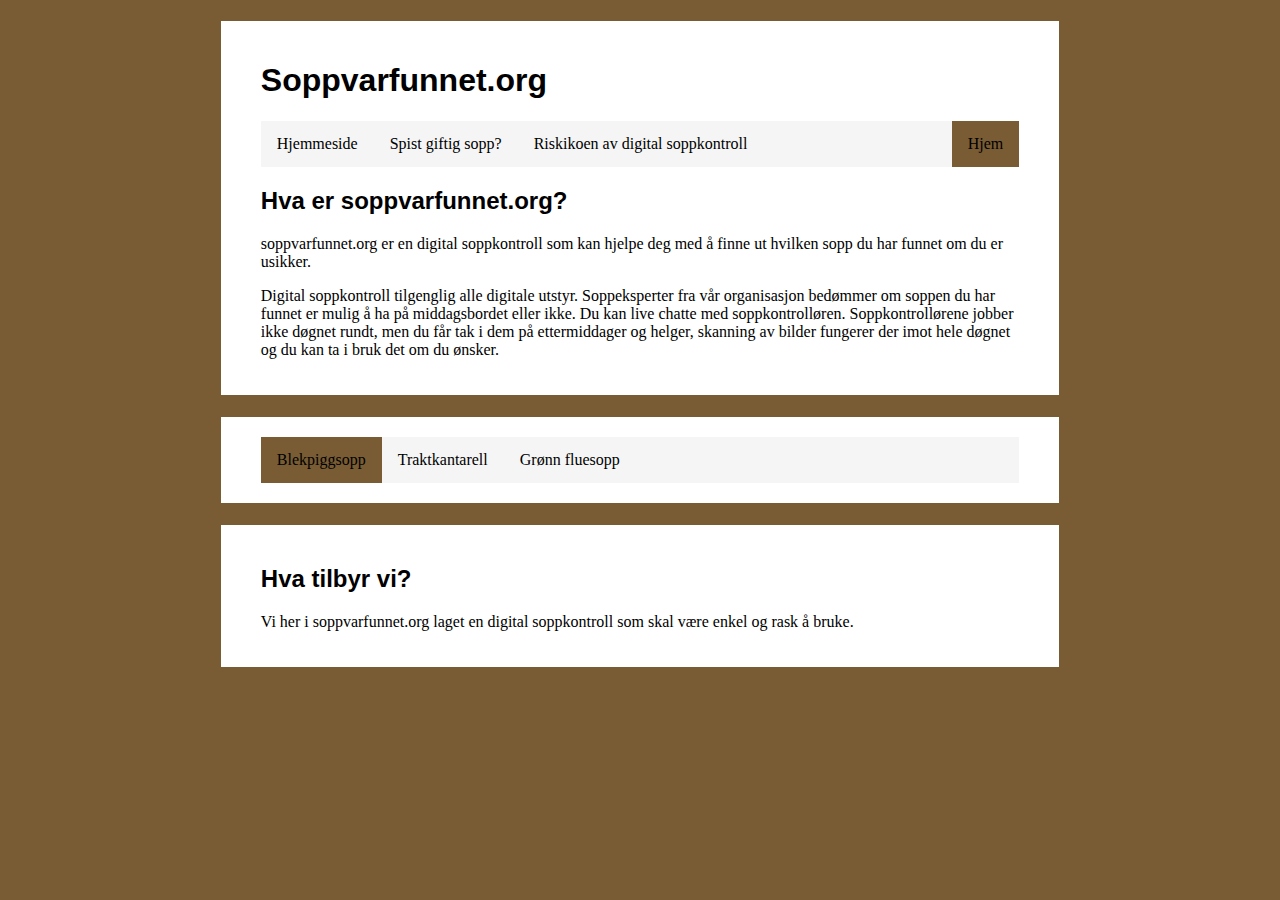
<file: Soppoppgave/index.html>
<!DOCTYPE html>
<html lang="en">
<head>
    <meta charset="UTF-8">
    <title>Soppwasfound</title>
</head>
<body>
<div id="hoved">
    <link rel="stylesheet" href="./CSS/gifitigsopp.css">
    <h1> Soppvarfunnet.org </h1>

    <ul>
        <link rel="stylesheet" href="./CSS/navigasjon.css">
        <li><a href="index.html">Hjemmeside</a></li>
        <li><a href="extern.giftigsopp.html">Spist giftig sopp?</a></li>
        <li><a href="soppkontroll.html">Riskikoen av digital soppkontroll</a></li>
        <li style="float:right"><a class="active" href="index.html">Hjem</a></li>
    </ul>
    <h2> Hva er soppvarfunnet.org? </h2>
    <p> soppvarfunnet.org er en digital soppkontroll som kan hjelpe deg med å finne ut hvilken sopp du har funnet
    om du er usikker.</p>
    <p> Digital soppkontroll tilgenglig alle digitale utstyr.
        Soppeksperter fra vår organisasjon bedømmer om soppen du har funnet er mulig
        å ha på middagsbordet eller ikke.
        Du kan live chatte med soppkontrolløren.
        Soppkontrollørene jobber ikke døgnet rundt, men du får tak i dem på ettermiddager og helger,
        skanning av bilder fungerer der imot hele døgnet og du kan
        ta i bruk det om du ønsker.</p>

</div>
<div>
    <ul>
        <li><a class="active" href="./soppene/blekpiggsopp.html">Blekpiggsopp</a></li>
        <li><a href="./soppene/traktkantarell.html">Traktkantarell</a></li>
        <li><a href="./soppene/grønnfluesopp.html">Grønn fluesopp</a></li>
    </ul>

</div>
<div>
    <h2> Hva tilbyr vi? </h2>
    <p> Vi her i soppvarfunnet.org laget en digital soppkontroll som skal være enkel og rask å bruke.</p>
    <p></p>
</div>
</body>
</html>
</file>
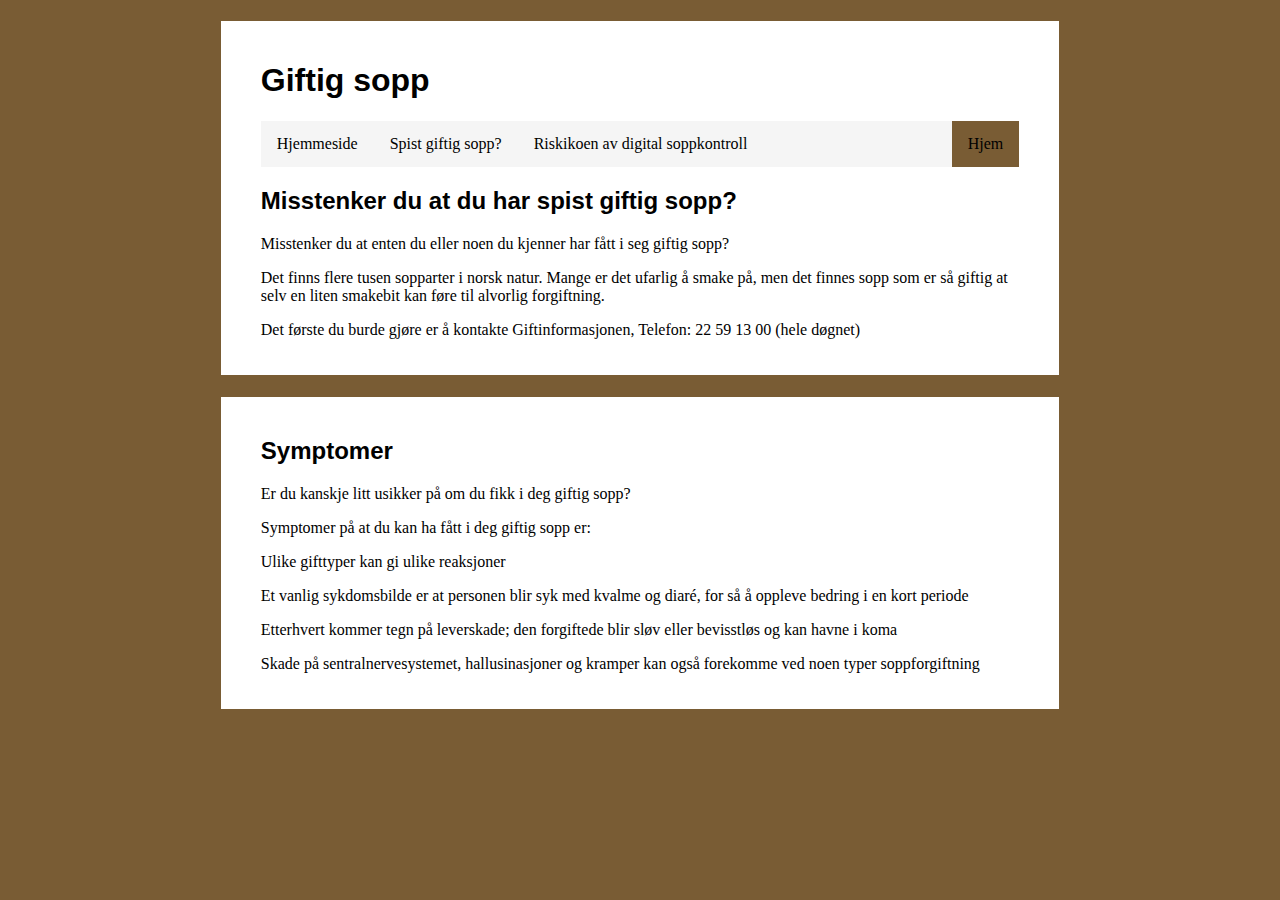
<file: Soppoppgave/extern.giftigsopp.html>
<!DOCTYPE html>
<html lang="en">
<head>
    <meta charset="UTF-8">
    <title> Giftig Sopp? </title>
</head>
<body>
<div>
    <h1> Giftig sopp </h1>
    <link rel="stylesheet" href="./CSS/navigasjon.css">
    <ul>
        <link rel="stylesheet" href="./CSS/navigasjon.css">
        <li><a href="index.html">Hjemmeside</a></li>
        <li><a href="extern.giftigsopp.html">Spist giftig sopp?</a></li>
        <li><a href="soppkontroll.html">Riskikoen av digital soppkontroll</a></li>
        <li style="float:right"><a class="active" href="index.html">Hjem</a></li>
    </ul>
    <h2> Misstenker du at du har spist giftig sopp? </h2>
    <p> Misstenker du at enten du eller noen du kjenner har fått i seg giftig sopp?</p>
    <p>Det finns flere tusen sopparter i norsk natur. Mange er det ufarlig å smake på,
        men det finnes sopp som er så giftig at selv en liten smakebit kan føre til alvorlig forgiftning.</p>
    <p> Det første du burde gjøre er å kontakte Giftinformasjonen, Telefon: 22 59 13 00 (hele døgnet) </p>
</div>

<div>
    <h2> Symptomer </h2>
    <p> Er du kanskje litt usikker på om du fikk i deg giftig sopp?</p>
    <p> Symptomer på at du kan ha fått i deg giftig sopp er:</p>
    <p> Ulike gifttyper kan gi ulike reaksjoner
    <p> Et vanlig sykdomsbilde er at personen blir syk med kvalme og diaré,
    for så å oppleve bedring i en kort periode</p>
    <p> Etterhvert kommer tegn på leverskade; den forgiftede blir sløv eller bevisstløs
    og kan havne i koma</p>
    <p> Skade på sentralnervesystemet, hallusinasjoner og kramper kan også
    forekomme ved noen typer soppforgiftning</p>
</div>
<link rel="stylesheet" href="./CSS/gifitigsopp.css">
</body>
</html>
</file>
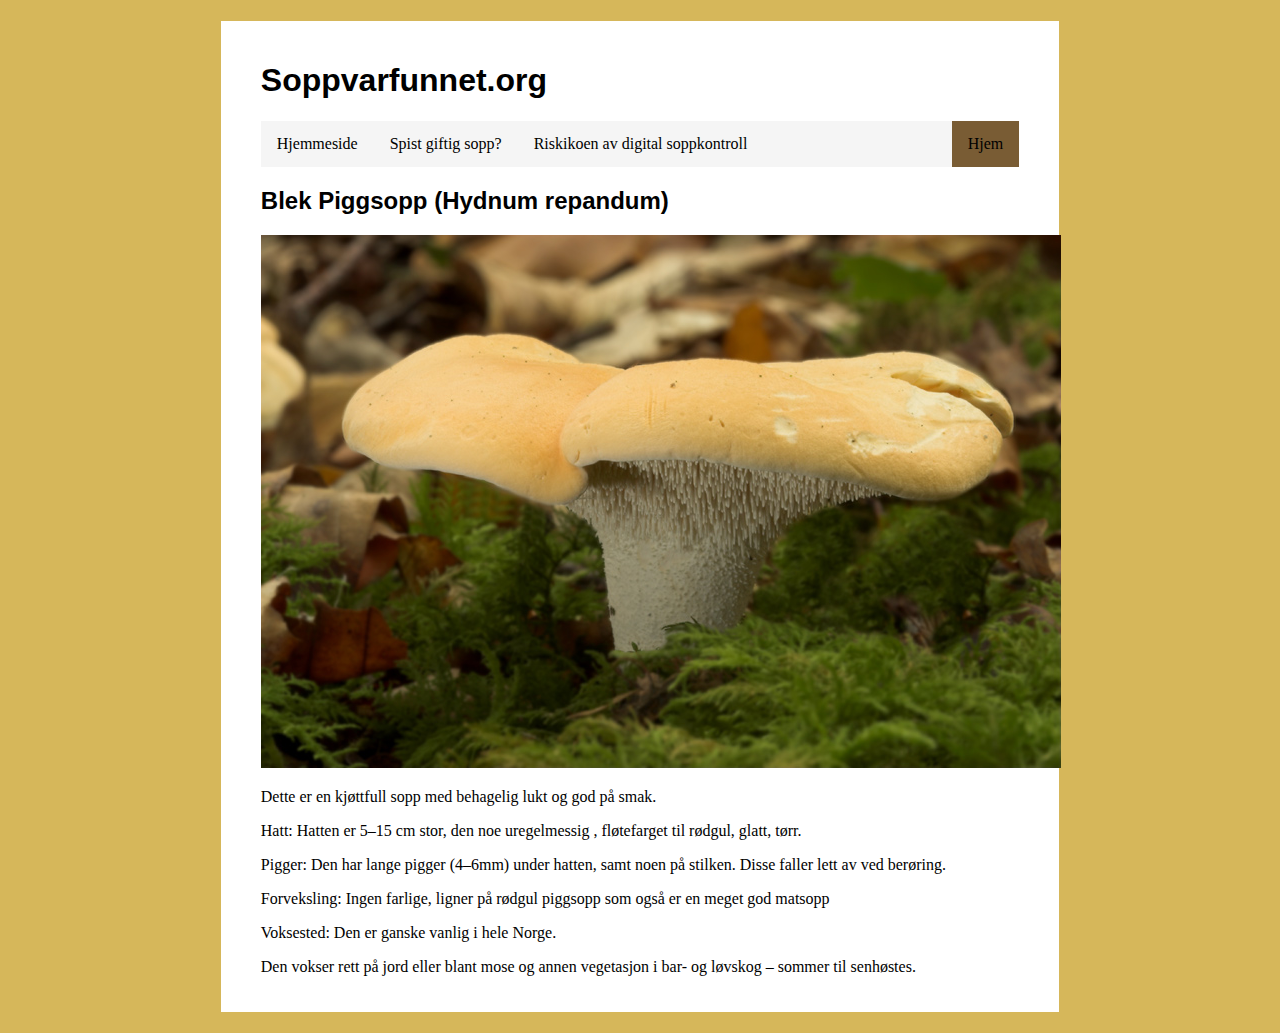
<file: Soppoppgave/soppene/blekpiggsopp.html>
<!DOCTYPE html>
<html lang="en">
<head>
    <meta charset="UTF-8">
    <title> Giftig Sopp? </title>
</head>
<body>
<div>
    <h1> Soppvarfunnet.org </h1>
    <link rel="stylesheet" href="../CSS/sopp.css">
    <ul>
        <link rel="stylesheet" href="../CSS/navigasjon.css">
        <li><a href="">Hjemmeside</a></li>
        <li><a href="../extern.giftigsopp.html">Spist giftig sopp?</a></li>
        <li><a href="../soppkontroll.html">Riskikoen av digital soppkontroll</a></li>
        <li style="float:right"><a class="active" href="../index.html.">Hjem</a></li>
    </ul>
    <h2> Blek Piggsopp (Hydnum repandum)</h2>

    <img src="blekpiggsopp.jpg" alt="blekpiggsopp">

    <p> Dette er en kjøttfull sopp med behagelig lukt og god på smak. </p>
    <p> Hatt: Hatten er 5–15 cm stor, den noe uregelmessig , fløtefarget til rødgul, glatt, tørr.</p>
    <p> Pigger: Den har lange pigger (4–6mm) under hatten, samt noen på stilken. Disse faller lett av ved berøring.</p>
    <p> Forveksling: Ingen farlige, ligner på rødgul piggsopp som også er en meget god matsopp</p>
    <p> Voksested: Den er ganske vanlig i hele Norge.</p>
    Den vokser rett på jord eller blant mose og annen vegetasjon i bar- og løvskog – sommer til senhøstes.</p>
</div>
</body>
</html>
</file>
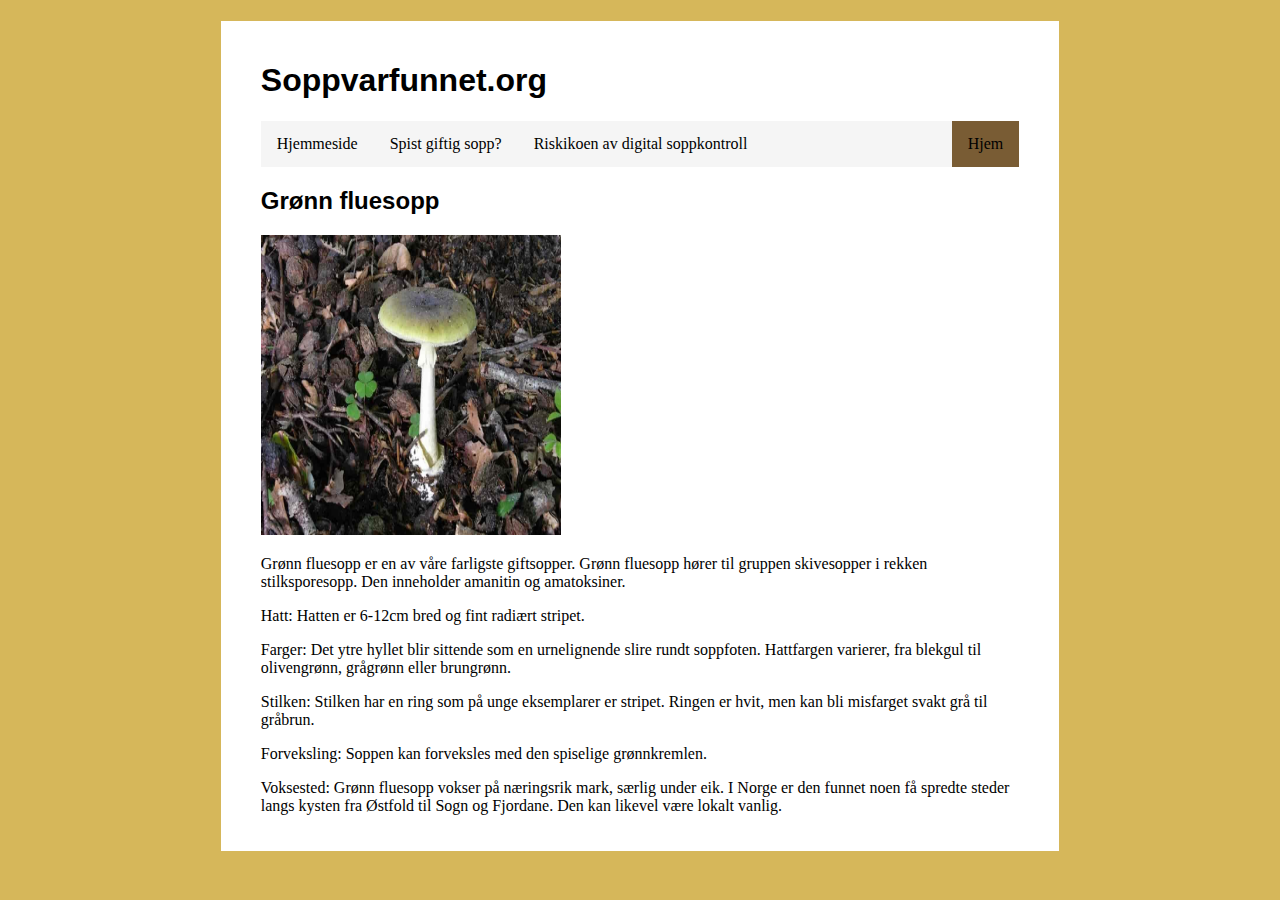
<file: Soppoppgave/soppene/grønnfluesopp.html>
<!DOCTYPE html>
<html lang="en">
<head>
    <meta charset="UTF-8">
    <title>Title</title>
</head>
<body>
<div id="hoved">
    <link rel="stylesheet" href="../CSS/sopp.css">
    <h1> Soppvarfunnet.org </h1>

    <ul>
        <link rel="stylesheet" href="../CSS/navigasjon.css">
        <li><a href="">Hjemmeside</a></li>
        <li><a href="../extern.giftigsopp.html">Spist giftig sopp?</a></li>
        <li><a href="../soppkontroll.html">Riskikoen av digital soppkontroll</a></li>
        <li style="float:right"><a class="active" href="../index.html">Hjem</a></li>
    </ul>
    <h2> Grønn fluesopp </h2>
    <img src="grønnfluesopp.jpg" alt="Grønn fluesopp" style="width:300px;height:300px;">
    <p> Grønn fluesopp er en av våre farligste giftsopper.
        Grønn fluesopp hører til gruppen skivesopper i rekken stilksporesopp.
        Den inneholder amanitin og amatoksiner.</p>
    <p> Hatt: Hatten er 6-12cm bred og fint radiært stripet.</p>
    <p> Farger: Det ytre hyllet blir sittende som en urnelignende slire rundt soppfoten.
        Hattfargen varierer, fra blekgul til olivengrønn, grågrønn eller brungrønn.</p>
    <p> Stilken: Stilken har en ring som på unge eksemplarer er stripet.
        Ringen er hvit, men kan bli misfarget svakt grå til gråbrun.</p>
    <p> Forveksling: Soppen kan forveksles med den spiselige grønnkremlen. </p>
    <p> Voksested: Grønn fluesopp vokser på næringsrik mark, særlig under eik.
        I Norge er den funnet noen få spredte steder langs kysten fra Østfold til Sogn og Fjordane.
        Den kan likevel være lokalt vanlig.</p>
</div>

</body>
</body>
</html>
</file>
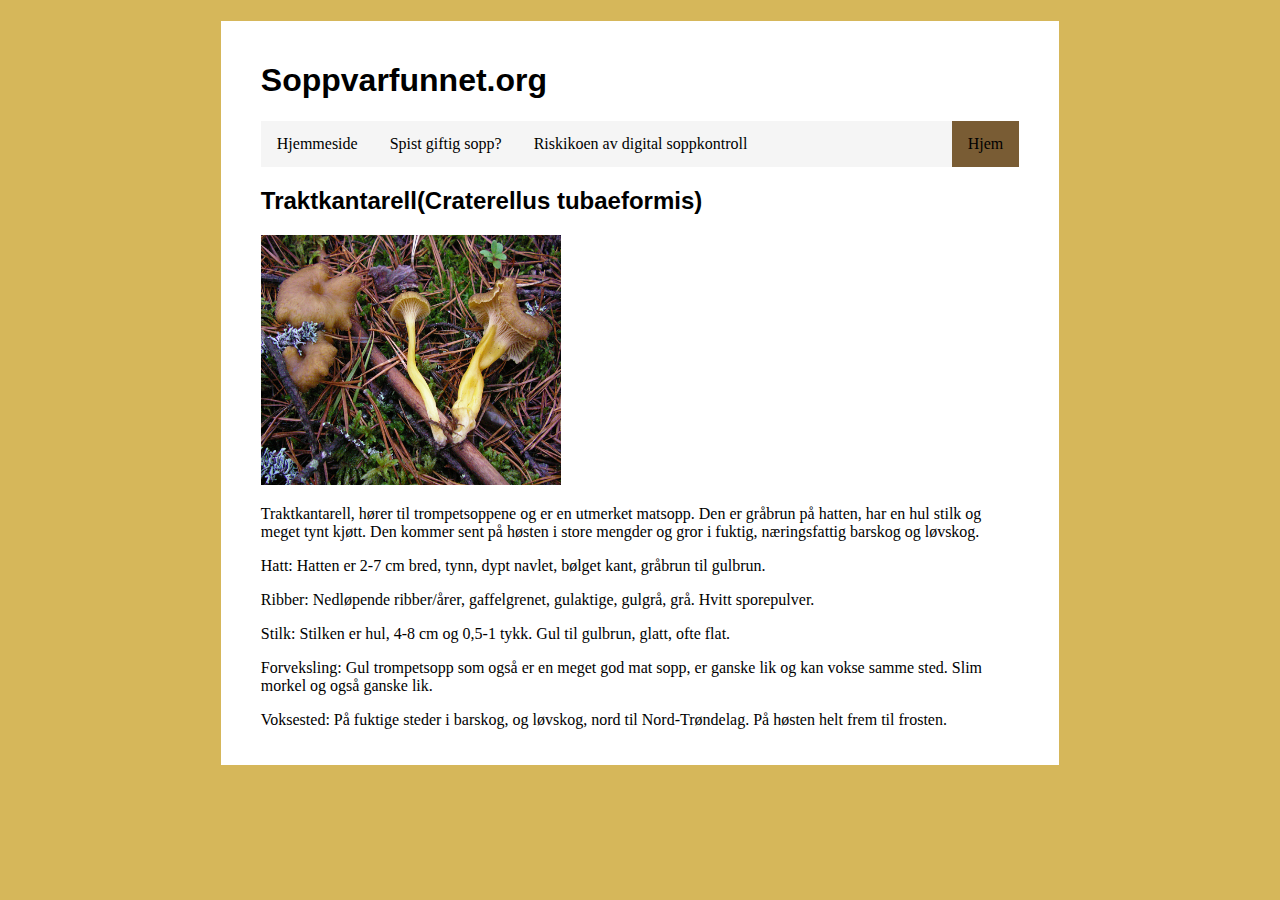
<file: Soppoppgave/soppene/traktkantarell.html>
<!DOCTYPE html>
<html lang="en">
<head>
    <meta charset="UTF-8">
    <title>Title</title>
</head>
<body>
<div id="hoved">
    <link rel="stylesheet" href="../CSS/sopp.css">
    <h1> Soppvarfunnet.org </h1>

    <ul>
        <link rel="stylesheet" href="../CSS/navigasjon.css">
        <li><a href="">Hjemmeside</a></li>
        <li><a href="../extern.giftigsopp.html">Spist giftig sopp?</a></li>
        <li><a href="../soppkontroll.html">Riskikoen av digital soppkontroll</a></li>
        <li style="float:right"><a class="active" href="../index.html">Hjem</a></li>
    </ul>
    <h2> Traktkantarell(Craterellus tubaeformis)</h2>
    <img src="traktkantarell%20–%20Kopi.jpg" alt="Traktkantarell" style="width:300px;height:250px;">
    <p> Traktkantarell, hører til trompetsoppene og er en utmerket matsopp.
        Den er gråbrun på hatten, har en hul stilk og meget tynt kjøtt.
        Den kommer sent på høsten i store mengder og gror i fuktig, næringsfattig barskog og løvskog.</p>
    <p> Hatt: Hatten er 2-7 cm bred, tynn, dypt navlet, bølget kant, gråbrun til gulbrun.</p>
    <p> Ribber: Nedløpende ribber/årer, gaffelgrenet, gulaktige, gulgrå, grå. Hvitt sporepulver.</p>
    <p> Stilk: Stilken er hul, 4-8 cm og 0,5-1 tykk. Gul til gulbrun, glatt, ofte flat.</p>
    <p> Forveksling: Gul trompetsopp som også er en meget god mat sopp, er ganske lik og kan vokse samme sted. Slim morkel og også ganske lik.</p>
    <p> Voksested: På fuktige steder i barskog, og løvskog, nord til Nord-Trøndelag. På høsten helt frem til frosten.</p>

</div>

</body>
</body>
</html>
</file>
<file: Soppoppgave/CSS/gifitigsopp.css>
body {
    background-color: #795c34;
    font-family: Garamond, serif;
}
h1, h2 {
    font-family: Helvetica, sans-serif;
}
div {
    width: 60%;
    background-color: white;
    border: 1px solid #795c34;
    margin: 20px auto;
    padding: 20px 40px;
}
</file>
<file: Soppoppgave/CSS/navigasjon.css>
ul {
    list-style-type: none;
    margin: 0;
    padding: 0;
    overflow: hidden;
    background-color: #f5f5f5;
}

li {
    float: left;
}

li a {
    display: block;
    color: Black;
    text-align: center;
    padding: 14px 16px;
    text-decoration: none;
}

li a:hover:not(.active) {
    background-color: #795c34;
}

.active {
    background-color: #795c34;
}
</file>
<file: Soppoppgave/CSS/sopp.css>
body {
    background-color: #d6b75a;
    font-family: Garamond, serif;
}
h1, h2 {
    font-family: Helvetica, sans-serif;
}
div {
    width: 60%;
    background-color: white;
    border: 1px solid #d6b75a;
    margin: 20px auto;
    padding: 20px 40px;
}
</file>
